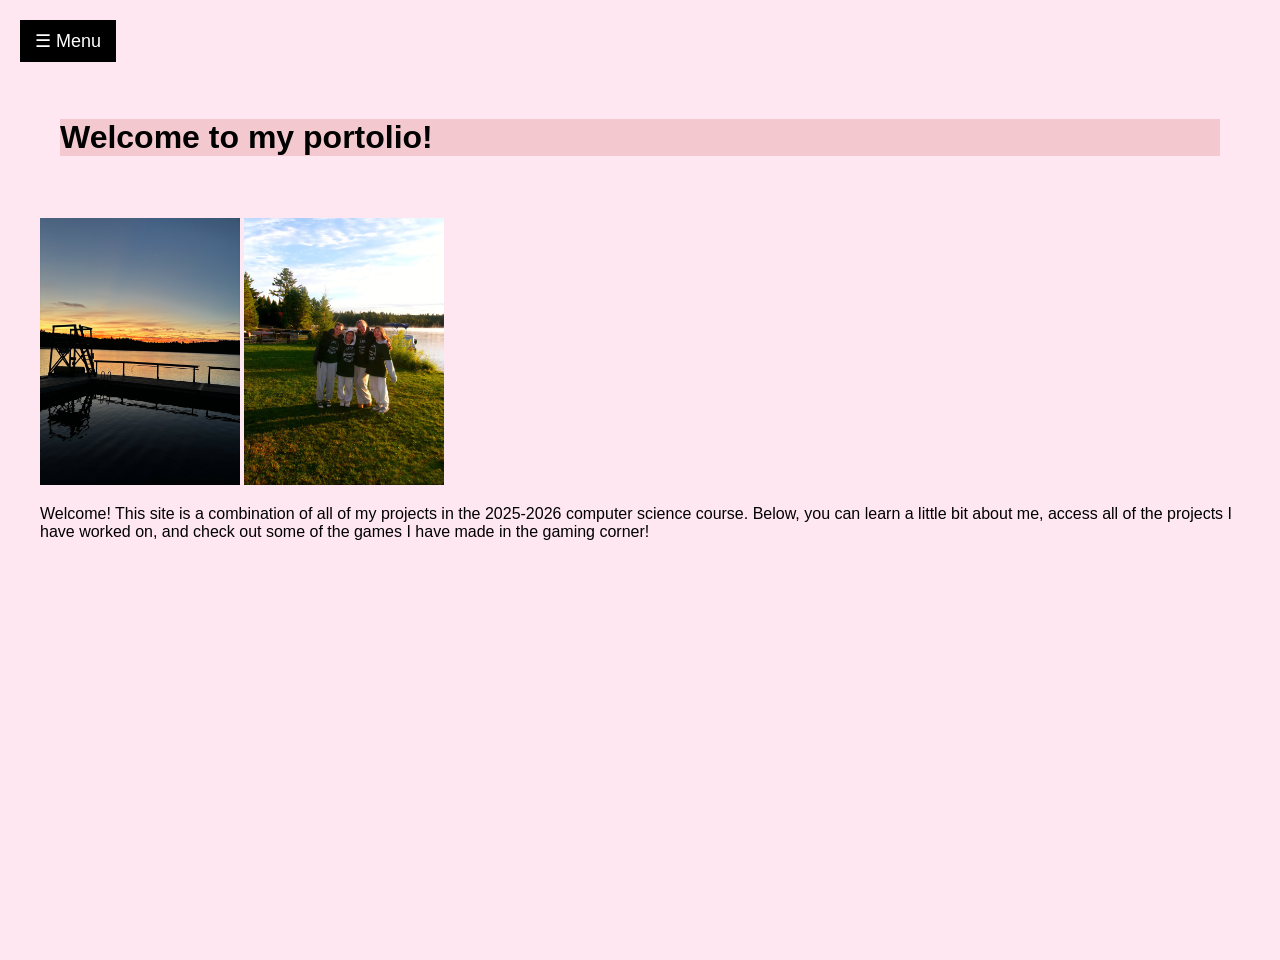
<file: myportfolio/index.html>
<!DOCTYPE html>
<html lang="en">
<head>
  <meta charset="UTF-8">
  <meta name="viewport" content="width=device-width, initial-scale=1">
  <title>Liv Lefler's Portfolio</title>
  <link rel="stylesheet" href="style.css">
</head>
<body style="background-color: rgb(255, 231, 242);">
  <!-- Overlay (for when sidebar is open) -->
  <div class="sidebar-overlay" id="sidebarOverlay"></div>

  <!-- Sidebar -->
  <nav class="sidebar" id="sidebar">
    <div class="sidebar-header">
      <button class="sidebar-close" id="sidebarClose">×</button>
      <h2>Navigation</h2>
    </div>
    <ul class="sidebar-menu">
      <li><a href="index.html">Home</a></li>
      <li><a href="projects.html">My Projects</a></li>
      <li class="has-submenu">
        <button class="submenu-toggle">Quick Links ▾</button>
        <ul class="submenu">
          <li><a href="unit1.html">Unit 1</a></li>
          <li><a href="unit2.html">Unit 2</a></li>
          <li><a href="unit3.html">Unit 3</a></li>
          <li><a href="unit4.html">Unit 4</a></li>
        </ul>
      </li>
      <li><a href="about.html">About Me</a></li>
      <li><a href="gaming.html">Gaming Corner</a></li>
      <li><a href="resources.html">Resources</a></li>
    </ul>
  </nav>

  <!-- Button to open sidebar -->
  <button class="sidebar-open" id="sidebarOpen">☰ Menu</button>
<br>
  <!-- Main content -->
  <div class="main-content">
    <div id="my-first-div">
        <h1>Welcome to my portolio!</h1>
    </div>
    </div>
    <img src="sunrise.jpeg" width = 200 alt="A picture of the sunrise at my camp.">
    <img src="camp.jpeg" width = 200 alt="A pocutre of me and four friends on the last morning of camp.">
    <br>
    <p>Welcome! This site is a combination of all of my projects in the 2025-2026 computer science course. Below, you can learn a little bit about me, access all of the projects I have worked on, and check out some of the games I have made in the gaming corner!</p>
  </div>

  <script src="script.js"></script>

</body>
</html>
</file>
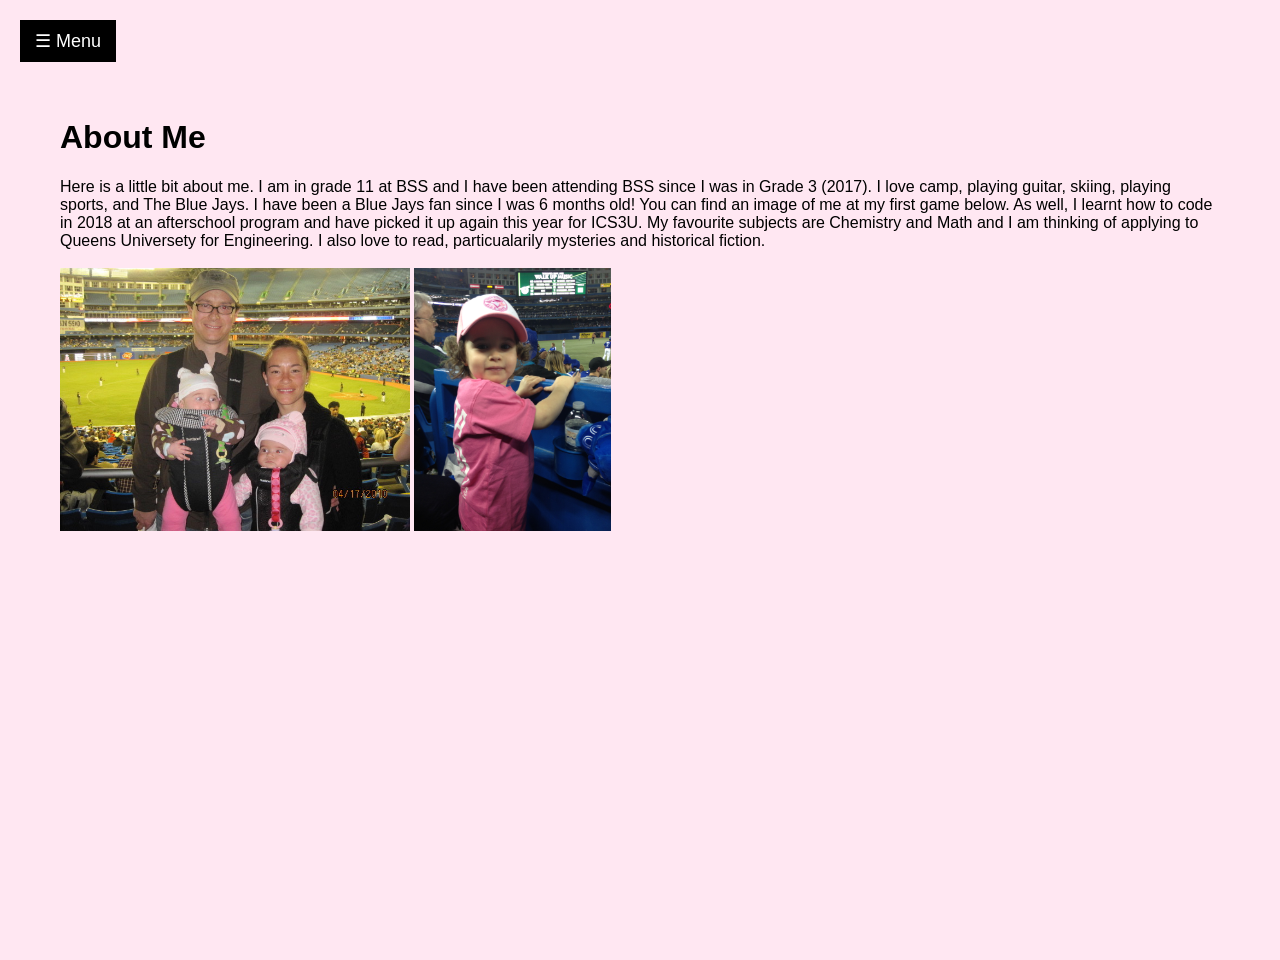
<file: myportfolio/about.html>
<!DOCTYPE html>
<html lang="en">
<head>
  <meta charset="UTF-8">
  <meta name="viewport" content="width=device-width, initial-scale=1">
  <title>Liv Lefler's Portfolio</title>
  <link rel="stylesheet" href="style.css">
</head>
<body style="background-color: rgb(255, 231, 242);"></body>
  <!-- Overlay (for when sidebar is open) -->
  <div class="sidebar-overlay" id="sidebarOverlay"></div>

  <!-- Sidebar with the help of chat GPT -->
  <nav class="sidebar" id="sidebar">
    <div class="sidebar-header">
      <button class="sidebar-close" id="sidebarClose">×</button>
      <h2>Navigation</h2>
    </div>
    <ul class="sidebar-menu">
      <li><a href="index.html">Home</a></li>
      <li><a href="projects.html">My Projects</a></li>
      <li class="has-submenu">
        <button class="submenu-toggle">Quick Links ▾</button>
        <ul class="submenu">
          <li><a href="unit1.html">Unit 1</a></li>
          <li><a href="unit2.html">Unit 2</a></li>
          <li><a href="unit3.html">Unit 3</a></li>
          <li><a href="unit4.html">Unit 4</a></li>
        </ul>
      </li>
      <li><a href="about.html">About Me</a></li>
      <li><a href="gaming.html">Gaming Corner</a></li>
      <li><a href="resources.html">Resources</a></li>
    </ul>
  </nav>

  <!-- Button to open sidebar -->
  <button class="sidebar-open" id="sidebarOpen">☰ Menu</button>
<br>
  <!-- Main content -->
  <div class="main-content">
    <h1>About Me</h1>
    <pr>Here is a little bit about me. I am in grade 11 at BSS and I have been attending BSS since I was in Grade 3 (2017). I love camp, playing guitar, skiing, playing sports, and The Blue Jays. I have been a Blue Jays fan since I was 6 months old! You can find an image of me at my first game below. As well, I learnt how to code in 2018 at an afterschool program and have picked it up again this year for ICS3U. My favourite subjects are Chemistry and Math and I am thinking of applying to Queens Universety for Engineering. I also love to read, particualarily mysteries and historical fiction.</pr>
    <br>
    <br>
    <img src="jays.jpeg" width = 350 alt="A picture of me with my family at my first Blue Jays Game.">
    <img src="liv_baby.JPG" width = 197 alt="A picture of me at the Blue Jays game when I was 3.">
  </div>

  <script src="script.js"></script>
</body>
</html>
</file>
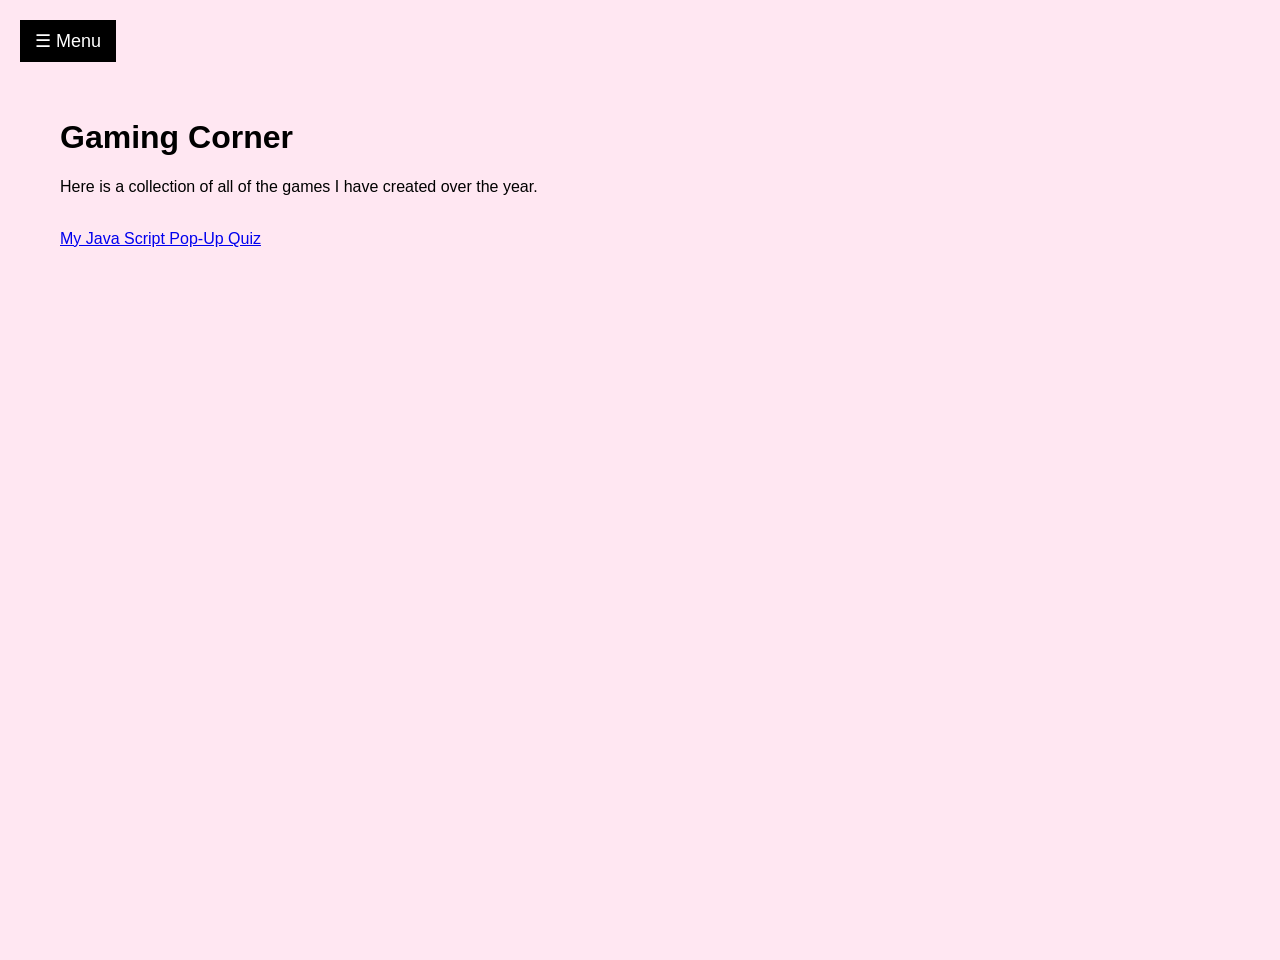
<file: myportfolio/gaming.html>
<!DOCTYPE html>
<html lang="en">
<head>
  <meta charset="UTF-8">
  <meta name="viewport" content="width=device-width, initial-scale=1">
  <title>Liv Lefler's Portfolio</title>
  <link rel="stylesheet" href="style.css">
</head>
<body style="background-color: rgb(255, 231, 242);"></body>
  <!-- Overlay (for when sidebar is open) -->
  <div class="sidebar-overlay" id="sidebarOverlay"></div>

  <!-- Sidebar -->
  <nav class="sidebar" id="sidebar">
    <div class="sidebar-header">
      <button class="sidebar-close" id="sidebarClose">×</button>
      <h2>Navigation</h2>
    </div>
    <ul class="sidebar-menu">
      <li><a href="index.html">Home</a></li>
      <li><a href="projects.html">My Projects</a></li>
      <li class="has-submenu">
        <button class="submenu-toggle">Quick Links ▾</button>
        <ul class="submenu">
          <li><a href="unit1.html">Unit 1</a></li>
          <li><a href="unit2.html">Unit 2</a></li>
          <li><a href="unit3.html">Unit 3</a></li>
          <li><a href="unit4.html">Unit 4</a></li>
        </ul>
      </li>
      <li><a href="about.html">About Me</a></li>
      <li><a href="gaming.html">Gaming Corner</a></li>
      <li><a href="resources.html">Resources</a></li>
    </ul>
  </nav>

  <!-- Button to open sidebar -->
  <button class="sidebar-open" id="sidebarOpen">☰ Menu</button>
<br>
  <!-- Main content -->
  <div class="main-content">
    <h1>Gaming Corner</h1>
    <p>Here is a collection of all of the games I have created over the year.</p>
    <br>
    <a href="http://127.0.0.1:3002/index.html?serverWindowId=7a26957e-02ed-419b-b21b-c2565fb548ac" target="_blank">My Java Script Pop-Up Quiz</a>
  </div>

  <script src="script.js"></script>
</body>
</html>
</file>
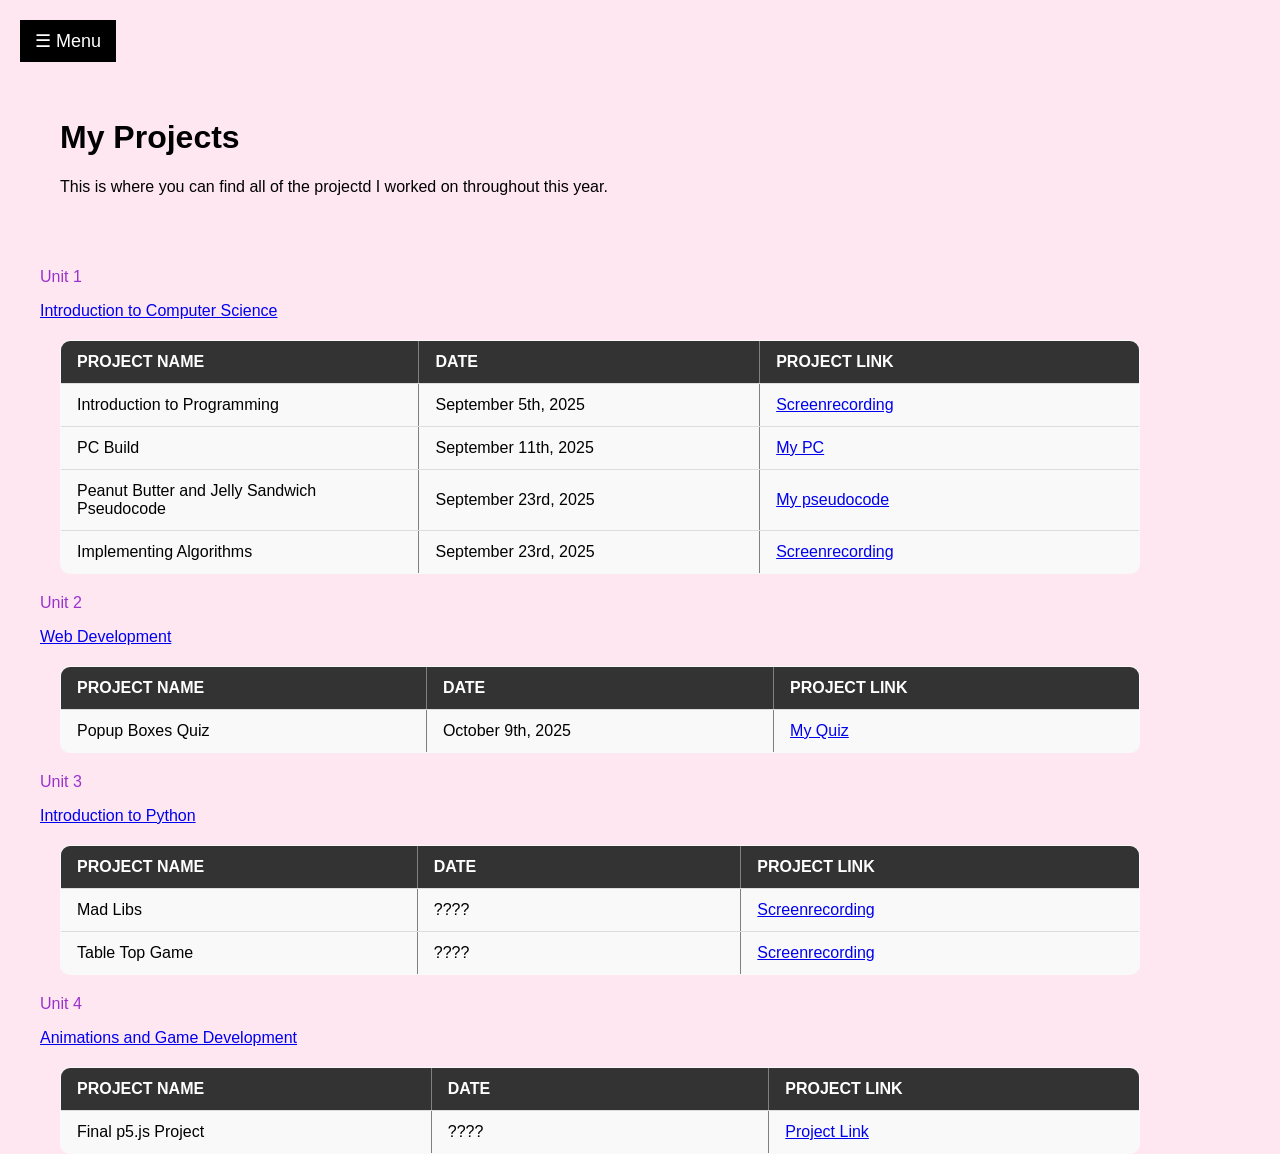
<file: myportfolio/projects.html>
<!DOCTYPE html>
<html lang="en">
<head>
  <meta charset="UTF-8">
  <meta name="viewport" content="width=device-width, initial-scale=1">
  <title>Liv Lefler's Portfolio</title>
  <link rel="stylesheet" href="style.css">
</head>
<body style="background-color: rgb(255, 231, 242);">
  <!-- Overlay (for when sidebar is open) -->
  <div class="sidebar-overlay" id="sidebarOverlay"></div>

  <!-- Sidebar -->
  <nav class="sidebar" id="sidebar">
    <div class="sidebar-header">
      <button class="sidebar-close" id="sidebarClose">×</button>
      <h2>Navigation</h2>
    </div>
    <ul class="sidebar-menu">
      <li><a href="index.html">Home</a></li>
      <li><a href="projects.html">My Projects</a></li>
      <li class="has-submenu">
        <button class="submenu-toggle">Quick Links ▾</button>
        <ul class="submenu">
          <li><a href="unit1.html">Unit 1</a></li>
          <li><a href="unit2.html">Unit 2</a></li>
          <li><a href="unit3.html">Unit 3</a></li>
          <li><a href="unit4.html">Unit 4</a></li>
        </ul>
      </li>
      <li><a href="about.html">About Me</a></li>
      <li><a href="gaming.html">Gaming Corner</a></li>
      <li><a href="resources.html">Resources</a></li>
    </ul>
  </nav>

  <!-- Button to open sidebar -->
  <button class="sidebar-open" id="sidebarOpen">☰ Menu</button>
<br>
  <!-- Main content -->
  <div class="main-content">
    <h1>My Projects</h1>
    <p>This is where you can find all of the projectd I worked on throughout this year.</p>
  </div>
  <p style="color: darkorchid;">Unit 1</p>
  <a href="unit1.html"> Introduction to Computer Science</a>

  <table border="1">
  <tr>
    <td>Project Name</td>
    <td>Date</td>
    <td>Project Link</td>
  </tr>
  <tr>
    <td>Introduction to Programming</td>
    <td>September 5th, 2025</td>
    <td><a href="screenrecording.mp4"target="_blank">Screenrecording</a>
  </tr>
  <tr>
    <td>PC Build</td>
    <td>September 11th, 2025</td>
    <td><a href="https://ca.pcpartpicker.com/list/dvzRdb" target="_blank">My PC</a></td>
  </tr>
  <tr>
    <td>Peanut Butter and Jelly Sandwich Pseudocode</td>
    <td>September 23rd, 2025</td>
    <td><a><a href="https://docs.google.com/document/d/1mAVhlFmwgy5Dm8LLgmBJezigo5Jd7nj6GAXgszVsLY8/edit?tab=t.0" target="_blank">My pseudocode</a></a></td>
  </tr>
  <tr>
    <td>Implementing Algorithms</td>
    <td>September 23rd, 2025</td>
    <td><a href="algorithms.mp4"target="_blank">Screenrecording</a>
  </tr>
</table>

  <p style="color: darkorchid;">Unit 2</p>
  <a href="unit2.html"> Web Development</a>
<table border="1">
  <tr>
    <td>Project Name</td>
    <td>Date</td>
    <td>Project Link</td>
  </tr>
  <tr>
    <td>Popup Boxes Quiz</td>
    <td>October 9th, 2025</td>
    <td><a href="http://127.0.0.1:3002/index.html?serverWindowId=7a26957e-02ed-419b-b21b-c2565fb548ac" target="_blank">My Quiz</a></td>
  </tr>
</table>

  <p style="color: darkorchid;">Unit 3</p>
  <a href="unit3.html">Introduction to Python</a>
<table border="1">
  <tr>
    <td>Project Name</td>
    <td>Date</td>
    <td>Project Link</td>
  </tr>
  <tr>
    <td>Mad Libs</td>
    <td>????</td>
    <td><a href="madlibs.mp4" target="_blank"> Screenrecording</a></td>
  </tr>
  <tr>
    <td>Table Top Game</td>
    <td>????</td>
    <td><a href="texttablegame.mp4" target="_blank"> Screenrecording</a></a></td>
  </tr>
</table>

  <p style="color: darkorchid;">Unit 4</p>
  <a href="unit4.html">Animations and Game Development</a>
<table border="1">
  <tr>
    <td>Project Name</td>
    <td>Date</td>
    <td>Project Link</td>
  </tr>
  <tr>
    <td>Final p5.js Project</td>
    <td>????</td>
    <td><a href="finaljs.html" target="_blank">Project Link</a></td>
  </tr>
</table>

<script src="script.js"></script>

  </body>
  </html>
</file>
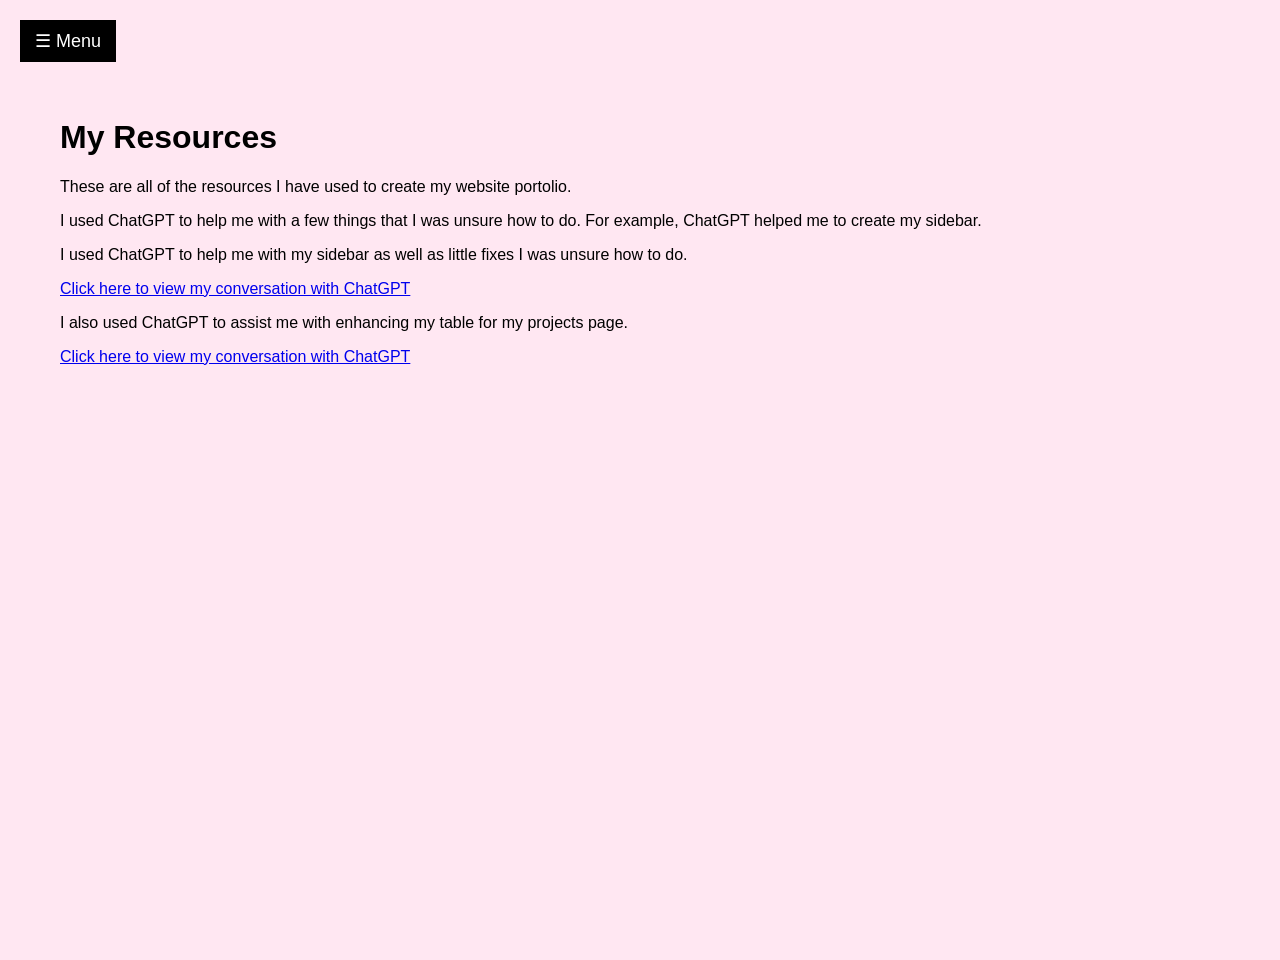
<file: myportfolio/resources.html>
<!DOCTYPE html>
<html lang="en">
<head>
  <meta charset="UTF-8">
  <meta name="viewport" content="width=device-width, initial-scale=1">
  <title>Liv Lefler's Portfolio</title>
  <link rel="stylesheet" href="style.css">
</head>
<body style="background-color: rgb(255, 231, 242);"></body>
  <!-- Overlay (for when sidebar is open) -->
  <div class="sidebar-overlay" id="sidebarOverlay"></div>

  <!-- Sidebar -->
  <nav class="sidebar" id="sidebar">
    <div class="sidebar-header">
      <button class="sidebar-close" id="sidebarClose">×</button>
      <h2>Navigation</h2>
    </div>
    <ul class="sidebar-menu">
      <li><a href="index.html">Home</a></li>
      <li><a href="projects.html">My Projects</a></li>
      <li class="has-submenu">
        <button class="submenu-toggle">Quick Links ▾</button>
        <ul class="submenu">
          <li><a href="unit1.html">Unit 1</a></li>
          <li><a href="unit2.html">Unit 2</a></li>
          <li><a href="unit3.html">Unit 3</a></li>
          <li><a href="unit4.html">Unit 4</a></li>
        </ul>
      </li>
      <li><a href="about.html">About Me</a></li>
      <li><a href="gaming.html">Gaming Corner</a></li>
      <li><a href="resources.html">Resources</a></li>
    </ul>
  </nav>

  <!-- Button to open sidebar -->
  <button class="sidebar-open" id="sidebarOpen">☰ Menu</button>
<br>
  <!-- Main content -->
  <div class="main-content">
    <h1>My Resources</h1>
    <p>These are all of the resources I have used to create my website portolio.</p>
    <p>I used ChatGPT to help me with a few things that I was unsure how to do. For example, ChatGPT helped me to create my sidebar.</p>
    <p>I used ChatGPT to help me with my sidebar as well as little fixes I was unsure how to do.</p>
    <a href="https://chatgpt.com/c/68fa2741-e030-8331-a398-bc0bf1701b6c">Click here to view my conversation with ChatGPT</a>
    <p>I also used ChatGPT to assist me with enhancing my table for my projects page.</p>
    <a href="https://chatgpt.com/share/690a0b95-ba68-8010-98e8-4355fff84e03">Click here to view my conversation with ChatGPT</a>
  </div>

  <script src="script.js"></script>
</body>
</html>
</file>
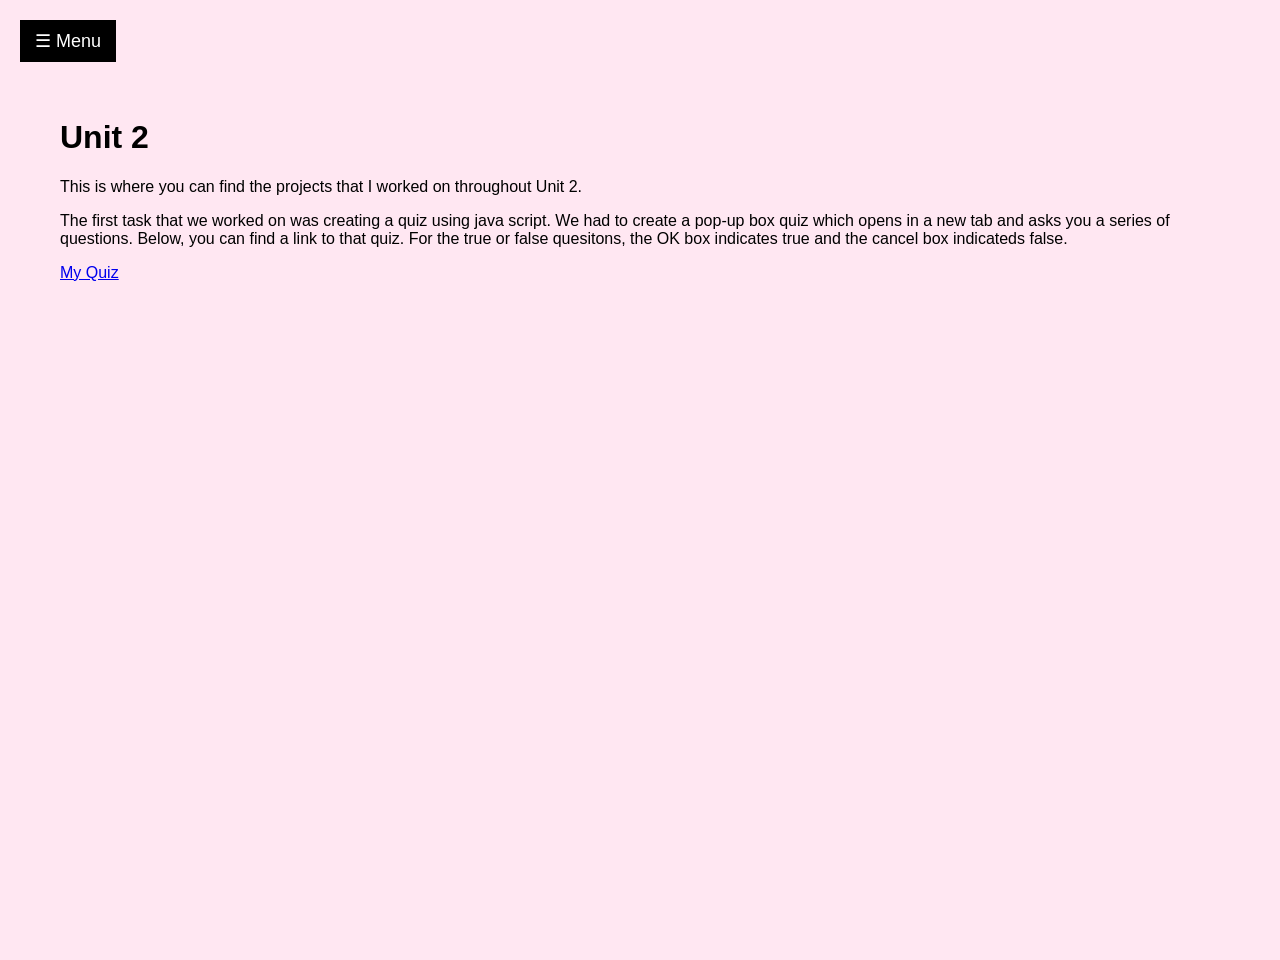
<file: myportfolio/unit2.html>
<!DOCTYPE html>
<html lang="en">
<head>
  <meta charset="UTF-8">
  <meta name="viewport" content="width=device-width, initial-scale=1">
  <title>Liv Lefler's Portfolio</title>
  <link rel="stylesheet" href="style.css">
</head>
<body style="background-color: rgb(255, 231, 242);"></body>
  <!-- Overlay (for when sidebar is open) -->
  <div class="sidebar-overlay" id="sidebarOverlay"></div>

  <!-- Sidebar -->
  <nav class="sidebar" id="sidebar">
    <div class="sidebar-header">
      <button class="sidebar-close" id="sidebarClose">×</button>
      <h2>Navigation</h2>
    </div>
    <ul class="sidebar-menu">
      <li><a href="index.html">Home</a></li>
      <li><a href="projects.html">My Projects</a></li>
      <li class="has-submenu">
        <button class="submenu-toggle">Quick Links ▾</button>
        <ul class="submenu">
          <li><a href="unit1.html">Unit 1</a></li>
          <li><a href="unit2.html">Unit 2</a></li>
          <li><a href="unit3.html">Unit 3</a></li>
          <li><a href="unit4.html">Unit 4</a></li>
        </ul>
      </li>
      <li><a href="about.html">About Me</a></li>
      <li><a href="gaming.html">Gaming Corner</a></li>
      <li><a href="resources.html">Resources</a></li>
    </ul>
  </nav>

  <!-- Button to open sidebar -->
  <button class="sidebar-open" id="sidebarOpen">☰ Menu</button>
<br>
  <!-- Main content -->
  <div class="main-content">
    <h1>Unit 2</h1>
    <p>This is where you can find the projects that I worked on throughout Unit 2.</p>
    <p>The first task that we worked on was creating a quiz using java script. We had to create a pop-up box quiz which opens in a new tab and asks you a series of questions. Below, you can find a link to that quiz. For the true or false quesitons, the OK box indicates true and the cancel box indicateds false.</p>
    <a href="http://127.0.0.1:3002/index.html?serverWindowId=7a26957e-02ed-419b-b21b-c2565fb548ac" target="_blank">My Quiz</a>
  </div>

  <script src="script.js"></script>
</body>
</html>
</file>
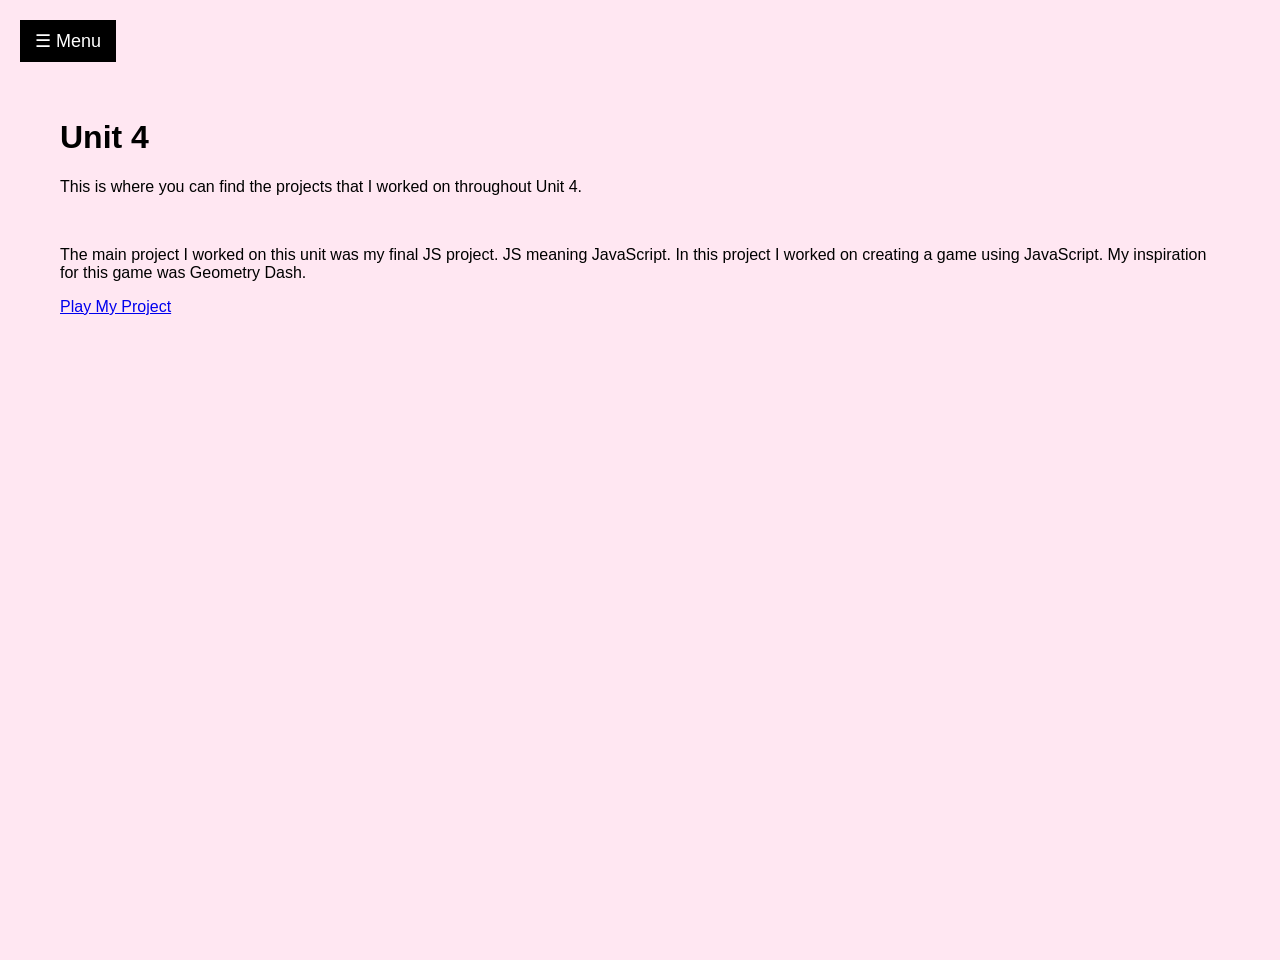
<file: myportfolio/unit4.html>
<!DOCTYPE html>
<html lang="en">
<head>
  <meta charset="UTF-8">
  <meta name="viewport" content="width=device-width, initial-scale=1">
  <title>Liv Lefler's Portfolio</title>
  <link rel="stylesheet" href="style.css">
</head>
<body style="background-color: rgb(255, 231, 242);"></body>
  <!-- Overlay (for when sidebar is open) -->
  <div class="sidebar-overlay" id="sidebarOverlay"></div>

  <!-- Sidebar -->
  <nav class="sidebar" id="sidebar">
    <div class="sidebar-header">
      <button class="sidebar-close" id="sidebarClose">×</button>
      <h2>Navigation</h2>
    </div>
    <ul class="sidebar-menu">
      <li><a href="index.html">Home</a></li>
      <li><a href="projects.html">My Projects</a></li>
      <li class="has-submenu">
        <button class="submenu-toggle">Quick Links ▾</button>
        <ul class="submenu">
          <li><a href="unit1.html">Unit 1</a></li>
          <li><a href="unit2.html">Unit 2</a></li>
          <li><a href="unit3.html">Unit 3</a></li>
          <li><a href="unit4.html">Unit 4</a></li>
        </ul>
      </li>
      <li><a href="about.html">About Me</a></li>
      <li><a href="gaming.html">Gaming Corner</a></li>
      <li><a href="resources.html">Resources</a></li>
    </ul>
  </nav>

  <!-- Button to open sidebar -->
  <button class="sidebar-open" id="sidebarOpen">☰ Menu</button>
<br>
  <!-- Main content -->
  <div class="main-content">
    <h1>Unit 4</h1>
    <p>This is where you can find the projects that I worked on throughout Unit 4.</p>
    <br>
    <p>
  The main project I worked on this unit was my final JS project. JS meaning JavaScript.
  In this project I worked on creating a game using JavaScript.
  My inspiration for this game was Geometry Dash.
</p>

<a href="finaljs.html" target="_blank">Play My Project</a>
  </div>

  <script src="script.js"></script>
</body>
</html>
</file>
<file: myportfolio/style.css>
/* Basic resets */
body, html {
  margin: 0;
  padding: 0;
  height: 100%;
  font-family: Arial, sans-serif;
}

/* Overlay */
.sidebar-overlay {
  position: fixed;
  top: 0;
  left: 0;
  width: 100%;
  height: 100%;
  background: rgba(0,0,0,0.4);
  opacity: 0;
  visibility: hidden;
  transition: opacity 0.3s ease, visibility 0.3s ease;
  z-index: 999;
}
.sidebar-overlay.active {
  opacity: 1;
  visibility: visible;
}

/* Sidebar */
.sidebar {
  position: fixed;
  top: 0;
  left: -300px; /* hidden off-screen */
  width: 280px;
  height: 100%;
  background: #bdbde0;
  color: #fff;
  overflow-y: auto;
  transition: left 0.3s ease;
  z-index: 1000;
}
.sidebar.active {
  left: 0;
}

.sidebar-header {
  display: flex;
  align-items: center;
  justify-content: space-between;
  padding: 20px;
  background: #272739;
  border-bottom: 1px solid #333;
}
.sidebar-header h2 {
  margin: 0;
  font-size: 1.2rem;
  color: #d0d0ff;
}
.sidebar-close {
  background: none;
  border: none;
  color: #fff;
  font-size: 24px;
  cursor: pointer;
}

/* Open button */
.sidebar-open {
  position: fixed;
  top: 20px;
  left: 20px;
  background: #000000;
  color: #ffffff;
  border: none;
  padding: 10px 15px;
  font-size: 18px;
  cursor: pointer;
  z-index: 1001;
}
.sidebar-open:hover {
  background: #33334d;
}

/* Menu */
.sidebar-menu {
  list-style: none;
  padding: 0;
  margin: 0;
}
.sidebar-menu li {
  border-bottom: 1px solid #333;
}
.sidebar-menu li > a,
.sidebar-menu li > button {
  display: block;
  width: 100%;
  padding: 15px 20px;
  background: none;
  border: none;
  text-decoration: none;
  color: #000000;
  font-size: 1rem;
  text-align: left;
  cursor: pointer;
}
.sidebar-menu li > a:hover,
.sidebar-menu li > button:hover {
  background: #33334d;
  color: #fff;
}

/* Submenu */
.has-submenu .submenu {
  list-style: none;
  padding: 0;
  margin: 0;
  max-height: 0;
  overflow: hidden;
  transition: max-height 0.3s ease;
  background: #0c0c13;
}
.has-submenu .submenu.open {
  max-height: 500px; /* large enough for items */
}
.has-submenu .submenu li a {
  padding-left: 40px;
  font-size: 0.95rem;
  color: #ccc;
}
.has-submenu .submenu li a:hover {
  color: #fff;
}

/* Main content shift */
.main-content {
  margin-left: 0;
  padding: 40px 20px;
  transition: margin-left 0.3s ease;
}
.sidebar.active ~ .main-content {
  margin-left: 280px;
}

#my-first-div {
  background-color: rgb(244, 200, 207);
}

body, html{
  padding:20px;
}

table {
  width: 90%;
  margin: 20px;
  border-collapse: collapse;
  background-color: #f9f9f9;
  border-radius: 10px;
  overflow: hidden;
}

td {
  padding: 12px 16px;
  border-bottom: 1px solid #ddd;
  text-align: left;
}

tr:first-child td {
  width: 6%;
  background-color: #333;
  color: white;
  font-weight: bold;
  text-transform: uppercase;
}
</file>
